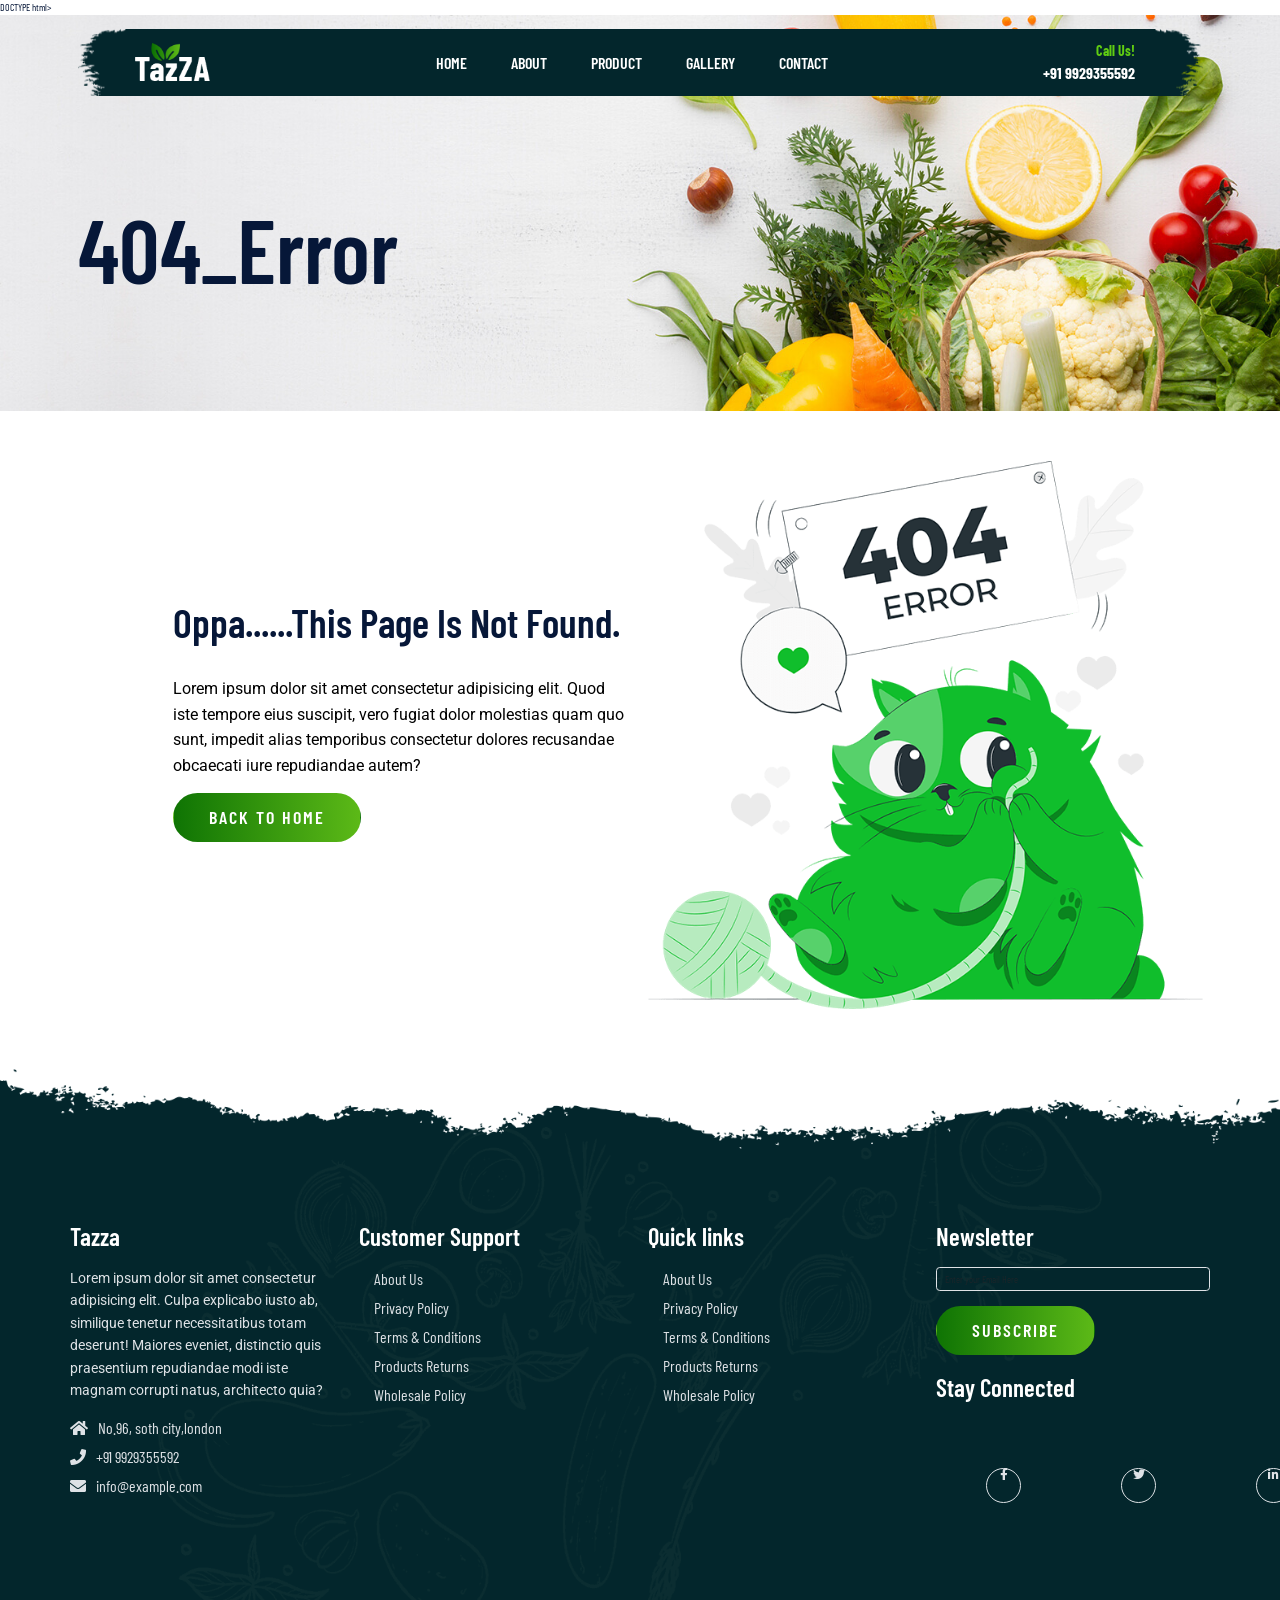
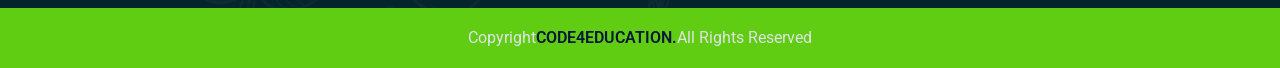
<file: organic/404_error.html>
DOCTYPE html>
<html lang="en">
<head>
    <meta charset="UTF-8">
    <meta name="viewport" content="width=device-width, initial-scale=1.0">
    <title>Multi-Pages Website Design</title>
    <link rel="shortcut icon" href="favicon.ico" type="image/x-icon"/>
    <!--lightbox pupup-->
    <link rel="stylesheet" href="css/lightbox.css">

    <!--bootstrap-->

    <link href="https://cdn.jsdelivr.net/npm/bootstrap@5.1.3/dist/css/bootstrap.min.css" rel="stylesheet">

    <!--font awesome-->
    <link rel="stylesheet" href="https://cdnjs.cloudflare.com/ajax/libs/font-awesome/5.15.4/css/all.min.css"/>

    <!--style css-->
    <link rel="stylesheet" href="css/style.css">
    <link rel="stylesheet" href="css/responsive.css">


</head>
<body class="distributors">

 <!--navbar section start-->
 <header id="full_nav">
    <div class="header">
        <div class="container">
            <nav class="navbar navbar-expand-lg">
                <div class="container-fluid">
                  <a class="navbar-brand" href="#">
                    <img src="./images/logo.png" alt="logo">
                  </a>
                  <button class="navbar-toggler" type="button" data-bs-toggle="collapse" data-bs-target="#navbarNav" aria-controls="navbarNav" aria-expanded="false" aria-label="Toggle navigation">
                  <!--  <span class="navbar-toggler-icon"></span>-->
                  <i class="fas fa-stream navbar-toggler-icon"></i>
                  </button>
                  <div class="collapse navbar-collapse" id="navbarNav">
                    <ul class="navbar-nav mx-auto">
                      <li class="nav-item">
                        <a class="nav-link " aria-current="page" href="index.html">Home</a>
                      </li>
                      <li class="nav-item">
                        <a class="nav-link " href="about.html">About</a>
                      </li>
                      <li class="nav-item">
                        <a class="nav-link" href="product.html">Product</a>
                      </li>
                      <li class="nav-item">
                        <a class="nav-link" href="gallery.html">Gallery</a>
                      </li>
                      <li class="nav-item">
                        <a class="nav-link" href="contact.html">Contact</a>
                      </li>
                    
                    </ul>
                    <div class="header_right">
                      <div class="text-lg-end">
                        <span>Call Us!</span>
                        <span class="phone_no">+91 9929355592</span>
                      </div>
                    </div>
                  </div>
                </div>
              </nav>
        </div>
    </div>


</header>

<!--banner section start-->
 <section class="banner_section">
    <div class="container">
        <div class="banner-content">
        <h1>404_Error</h1>
    </div>     
   </div>
</section>

<!--inquiry section start-->
<section class="contact_section">
    <div class="container">
        <div class="row align-items-center flex-colunm flex-lg-row-reverse">
            <div class="col-lg-6 mb-5 mb-lg-0">
              <div class="">
                <img src="./images/error_404.png">
              </div>
        </div>
        <div class="col-lg-5 pb-5 text-center text-lg-start">
            <h2 class="section-title">Oppa......This page is not found.</h2>
            <p class="text-black">Lorem ipsum dolor sit amet consectetur adipisicing elit. Quod iste tempore eius suscipit, vero fugiat dolor molestias quam quo sunt, impedit alias temporibus consectetur dolores recusandae obcaecati iure repudiandae autem?</p>
            <button class="btn main-btn">Back To Home</button>
        </div>
    </div>
</section>




 <!--footer section start-->
 <section class="footer_wrapper mt-3 mb mb-md-0">
    <div class="container px-5 px-lg-0">
      <div class="row">
        <div class="col-lg-3 col-sm-6 mb-5 mb-lg-0">
          <h5>Tazza</h5>
          <p class="mb-4 ps-0 company_details">Lorem ipsum dolor sit amet consectetur adipisicing elit. Culpa explicabo iusto ab, similique tenetur necessitatibus totam deserunt! Maiores eveniet, distinctio quis praesentium repudiandae modi iste magnam corrupti natus, architecto quia?</p>
          <div class="contact-info">
            <ul class="list-unstyled">
              <li><a href="#"><i class="fa fa-home me-3"></i>No.96, soth city,london</a></li>
              <li><a href="#"><i class="fa fa-phone me-3"></i>+91 9929355592</a></li>
              <li><a href="#"><i class="fa fa-envelope me-3"></i>info@example.com</a></li>
            </ul>
          </div>
        </div>
        <div class="col-lg-3 col-sm-6 mb-5 mb-lg-0">
          <h5>Customer Support</h5>
          <ul class="link-widget p-0">
            <li><a href="#">About Us</a></li> 
            <li><a href="#">Privacy Policy</a></li> 
            <li><a href="#">Terms & Conditions</a></li> 
            <li><a href="#">Products Returns</a></li> 
            <li><a href="#">Wholesale Policy</a></li>
          </ul>
        </div>
        <div class="col-lg-3 col-sm-6 mb-5 mb-lg-0">
          <h5>Quick links</h5>
          <ul class="link-widget p-0">
            <li><a href="#">About Us</a></li> 
            <li><a href="#">Privacy Policy</a></li> 
            <li><a href="#">Terms & Conditions</a></li> 
            <li><a href="#">Products Returns</a></li> 
            <li><a href="#">Wholesale Policy</a></li>
          </ul>
        </div>

        <div class="col-lg-3 col-sm-6 mb-5 mb-lg-0">
          <h5>Newsletter</h5>
          <div class="form-group mb-4">
            <input type="email" class="form-control bg-transparent" placeholder="Enter your Email Here">
            <button type="sumit" class=" btn main-btn">Subscribe</button>
          </div>
          <h5>Stay Connected</h5>
          <ul class="social-network d-flex align-items-center p-0">
            <li><a href="#"><i class="fab fa-facebook-f"></i></a></li>
            <li><a href="#"><i class="fab fa-twitter"></i></a></li>
            <li><a href="#"><i class="fab fa-linkedin-in"></i></a></li>
            <li><a href="#"><i class="fab fa-youtube"></i></a></li>
          </ul>
        </div>
      </div>
    </div>
    <div class="container-fluid copyright-section">
      <p>Copyright<a href="#">CODE4EDUCATION.</a>All Rights Reserved</p>
    </div>

   </section>

    <!--bootstrap-->
    <script src="https://cdn.jsdelivr.net/npm/@popperjs/core@2.10.2/dist/umd/popper.min.js"></script>
    <script src="https://cdn.jsdelivr.net/npm/bootstrap@5.1.3/dist/js/bootstrap.min.js"></script>
    
    <!--custom js-->
    <script src="js/main.js"></script>
</body>
</html>
</file>
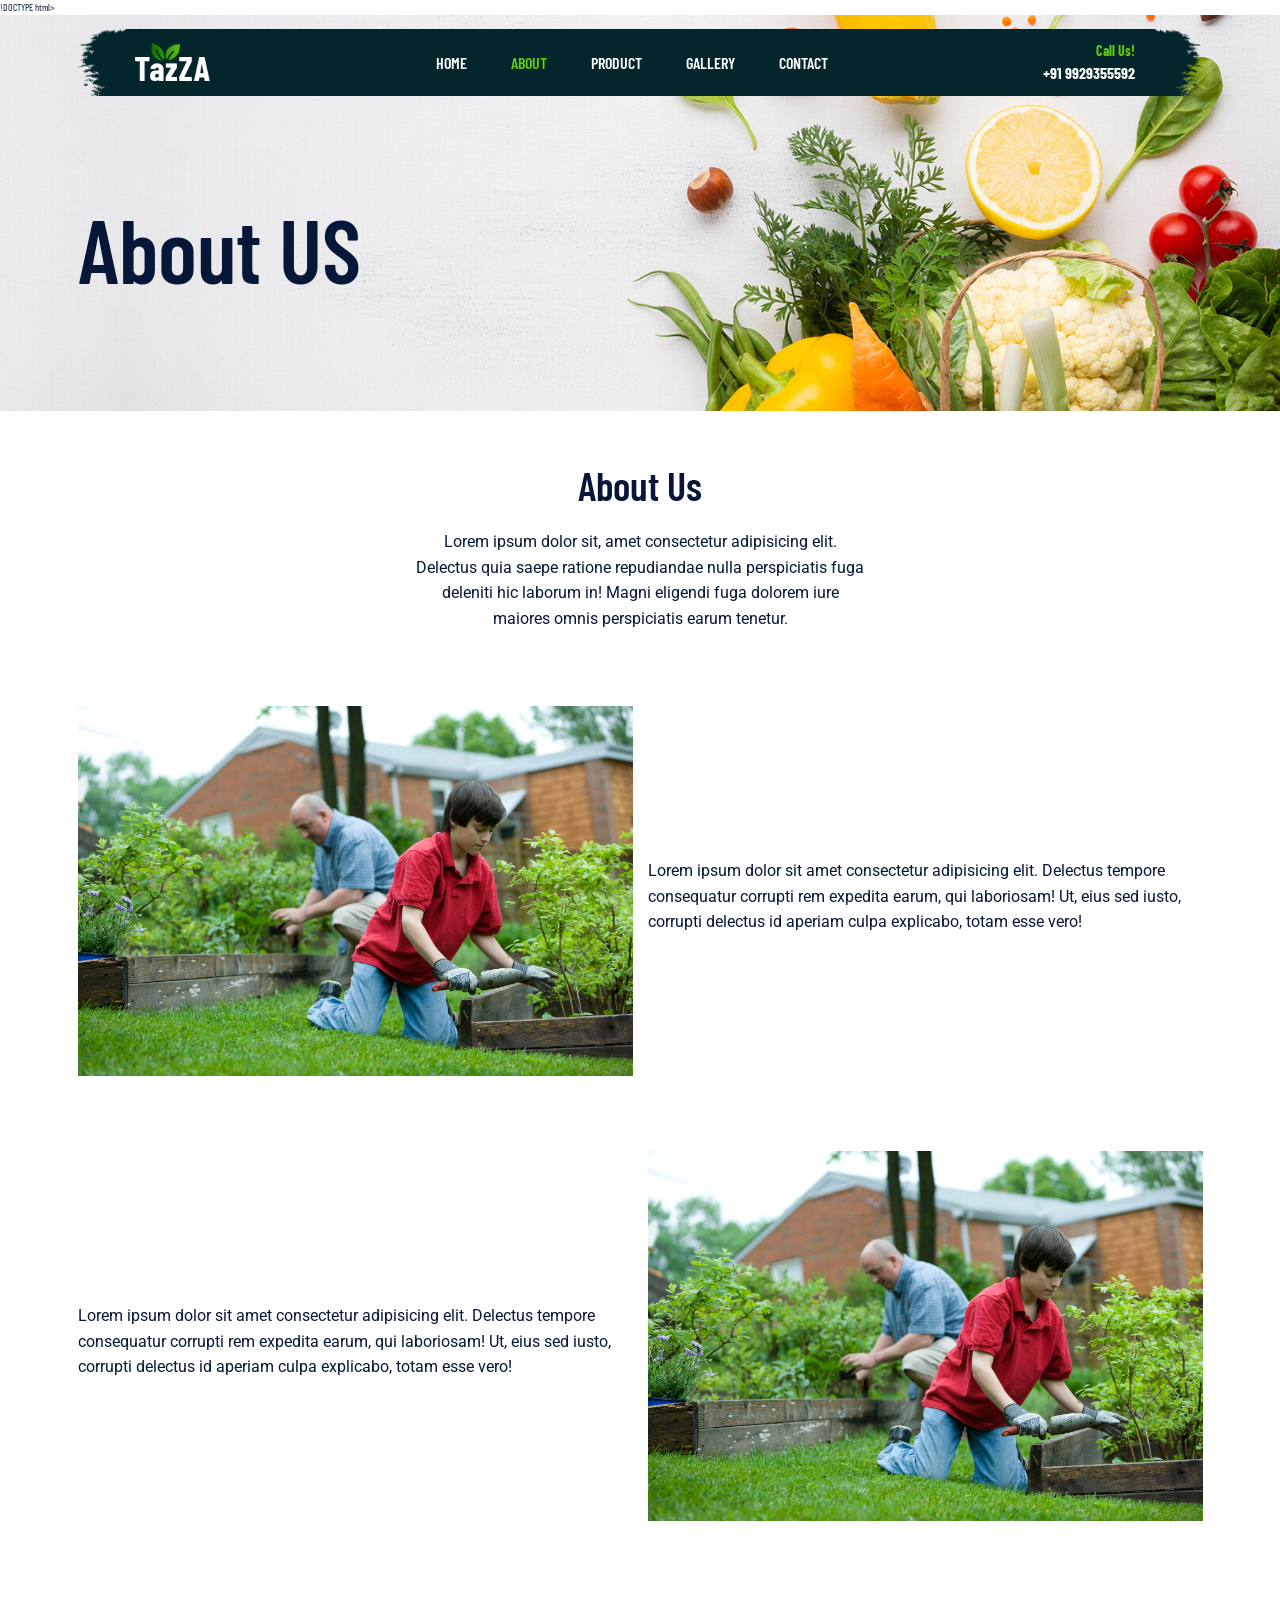
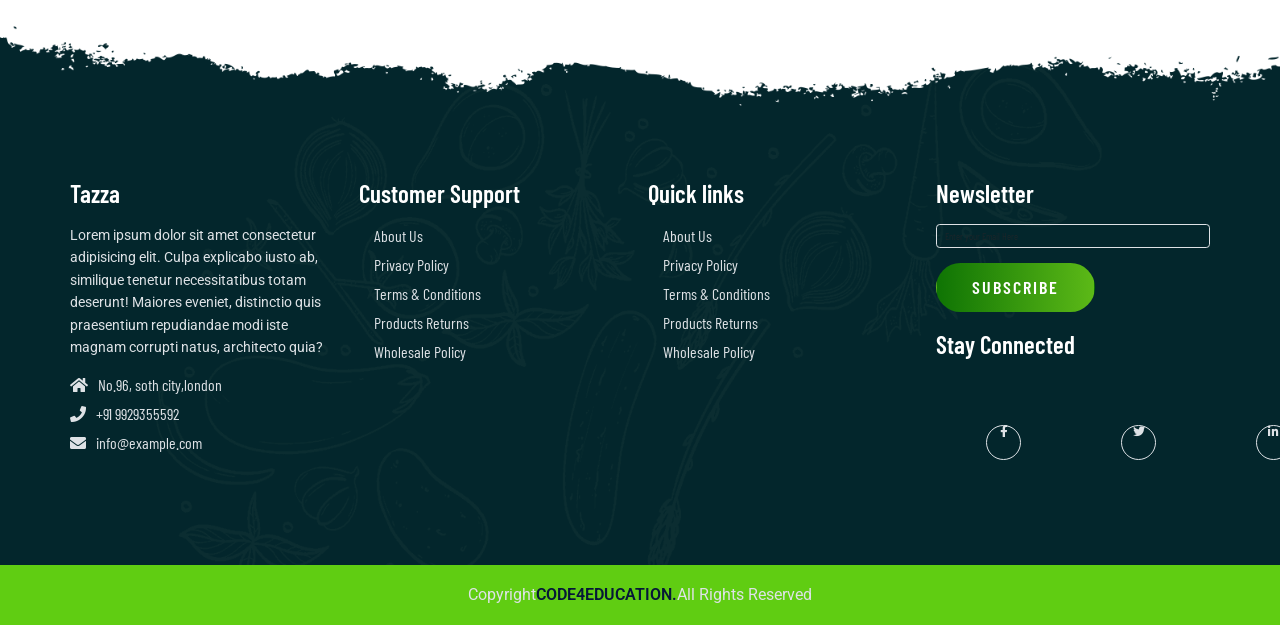
<file: organic/about.html>
!DOCTYPE html>
<html lang="en">
<head>
    <meta charset="UTF-8">
    <meta name="viewport" content="width=device-width, initial-scale=1.0">
    <title>Multi-Pages Website Design</title>
    <link rel="shortcut icon" href="favicon.ico" type="image/x-icon"/>
    <!--lightbox pupup-->
    <link rel="stylesheet" href="css/lightbox.css">

    <!--bootstrap-->

    <link href="https://cdn.jsdelivr.net/npm/bootstrap@5.1.3/dist/css/bootstrap.min.css" rel="stylesheet">

    <!--font awesome-->
    <link rel="stylesheet" href="https://cdnjs.cloudflare.com/ajax/libs/font-awesome/5.15.4/css/all.min.css"/>

    <!--style css-->
    <link rel="stylesheet" href="css/style.css">
    <link rel="stylesheet" href="css/responsive.css">


</head>
<body class="about">

 <!--navbar section start-->
 <header id="full_nav">
    <div class="header">
        <div class="container">
            <nav class="navbar navbar-expand-lg">
                <div class="container-fluid">
                  <a class="navbar-brand" href="#">
                    <img src="./images/logo.png" alt="logo">
                  </a>
                  <button class="navbar-toggler" type="button" data-bs-toggle="collapse" data-bs-target="#navbarNav" aria-controls="navbarNav" aria-expanded="false" aria-label="Toggle navigation">
                  <!--  <span class="navbar-toggler-icon"></span>-->
                  <i class="fas fa-stream navbar-toggler-icon"></i>
                  </button>
                  <div class="collapse navbar-collapse" id="navbarNav">
                    <ul class="navbar-nav mx-auto">
                      <li class="nav-item">
                        <a class="nav-link " aria-current="page" href="index.html">Home</a>
                      </li>
                      <li class="nav-item">
                        <a class="nav-link active" href="about.html">About</a>
                      </li>
                      <li class="nav-item">
                        <a class="nav-link" href="product.html">Product</a>
                      </li>
                      <li class="nav-item">
                        <a class="nav-link" href="gallery.html">Gallery</a>
                      </li>
                      <li class="nav-item">
                        <a class="nav-link" href="contact.html">Contact</a>
                      </li>
                    </ul>
                    <div class="header_right">
                      <div class="text-lg-end">
                        <span>Call Us!</span>
                        <span class="phone_no">+91 9929355592</span>
                      </div>
                    </div>
                  </div>
                </div>
              </nav>
        </div>
    </div>


</header>

<!--banner section start-->
 <section class="banner_section">
    <div class="container">
        <div class="banner-content">
        <h1>About US</h1>
    </div>     
   </div>
</section>

<!--about section start-->
<section class="about-section">
    <div class="container">
        <div class="row justify-content-center">
            <div class="col-12 text-center pb-5">
                <h2 class="section-title">About Us</h2>
                <p class="section-subtitle">Lorem ipsum dolor sit, amet consectetur adipisicing elit. Delectus quia saepe ratione repudiandae nulla perspiciatis fuga deleniti hic laborum in! Magni eligendi fuga dolorem iure maiores omnis perspiciatis earum tenetur.</p>
           </div>
        </div>
        <div class="row align-items-center py-5">
            <div class="col-lg-6 col-12 mb-4">
                <img src="./images/about/about-img.jpg" alt="about" class="img-fluid">
            </div>
            <div class="col-lg-6 col-12 mb-4">
                <div class="about-content">
                    <div class="about-details">
                        <p>Lorem ipsum dolor sit amet consectetur adipisicing elit. Delectus tempore consequatur corrupti rem expedita earum, qui laboriosam! Ut, eius sed iusto, corrupti delectus id aperiam culpa explicabo, totam esse vero!</p>
                    </div>
                </div>
            </div>
        </div>
        <div class="row align-items-center py-5">
            <div class="col-lg-6 col-12 mb-4 order-2 order-lg-1">
                <div class="about-content">
                    <div class="about-details">
                        <p>Lorem ipsum dolor sit amet consectetur adipisicing elit. Delectus tempore consequatur corrupti rem expedita earum, qui laboriosam! Ut, eius sed iusto, corrupti delectus id aperiam culpa explicabo, totam esse vero!</p>
                    </div>
                </div>
            </div>
            <div class="col-lg-6 col-12 mb-4  order-1 order-lg-2">
                <img src="./images/about/about-img.jpg" alt="about" class="img-fluid">
            </div>
        </div>
    </div>
</section>




 <!--footer section start-->
 <section class="footer_wrapper mt-3 mb mb-md-0">
    <div class="container px-5 px-lg-0">
      <div class="row">
        <div class="col-lg-3 col-sm-6 mb-5 mb-lg-0">
          <h5>Tazza</h5>
          <p class="mb-4 ps-0 company_details">Lorem ipsum dolor sit amet consectetur adipisicing elit. Culpa explicabo iusto ab, similique tenetur necessitatibus totam deserunt! Maiores eveniet, distinctio quis praesentium repudiandae modi iste magnam corrupti natus, architecto quia?</p>
          <div class="contact-info">
            <ul class="list-unstyled">
              <li><a href="#"><i class="fa fa-home me-3"></i>No.96, soth city,london</a></li>
              <li><a href="#"><i class="fa fa-phone me-3"></i>+91 9929355592</a></li>
              <li><a href="#"><i class="fa fa-envelope me-3"></i>info@example.com</a></li>
            </ul>
          </div>
        </div>
        <div class="col-lg-3 col-sm-6 mb-5 mb-lg-0">
          <h5>Customer Support</h5>
          <ul class="link-widget p-0">
            <li><a href="#">About Us</a></li> 
            <li><a href="#">Privacy Policy</a></li> 
            <li><a href="#">Terms & Conditions</a></li> 
            <li><a href="#">Products Returns</a></li> 
            <li><a href="#">Wholesale Policy</a></li>
          </ul>
        </div>
        <div class="col-lg-3 col-sm-6 mb-5 mb-lg-0">
          <h5>Quick links</h5>
          <ul class="link-widget p-0">
            <li><a href="#">About Us</a></li> 
            <li><a href="#">Privacy Policy</a></li> 
            <li><a href="#">Terms & Conditions</a></li> 
            <li><a href="#">Products Returns</a></li> 
            <li><a href="#">Wholesale Policy</a></li>
          </ul>
        </div>

        <div class="col-lg-3 col-sm-6 mb-5 mb-lg-0">
          <h5>Newsletter</h5>
          <div class="form-group mb-4">
            <input type="email" class="form-control bg-transparent" placeholder="Enter your Email Here">
            <button type="sumit" class=" btn main-btn">Subscribe</button>
          </div>
          <h5>Stay Connected</h5>
          <ul class="social-network d-flex align-items-center p-0">
            <li><a href="#"><i class="fab fa-facebook-f"></i></a></li>
            <li><a href="#"><i class="fab fa-twitter"></i></a></li>
            <li><a href="#"><i class="fab fa-linkedin-in"></i></a></li>
            <li><a href="#"><i class="fab fa-youtube"></i></a></li>
          </ul>
        </div>
      </div>
    </div>
    <div class="container-fluid copyright-section">
      <p>Copyright<a href="#">CODE4EDUCATION.</a>All Rights Reserved</p>
    </div>

   </section>

    <!--bootstrap-->
    <script src="https://cdn.jsdelivr.net/npm/@popperjs/core@2.10.2/dist/umd/popper.min.js"></script>
    <script src="https://cdn.jsdelivr.net/npm/bootstrap@5.1.3/dist/js/bootstrap.min.js"></script>
    
    <!--custom js-->
    <script src="js/main.js"></script>
</body>
</html>
</file>
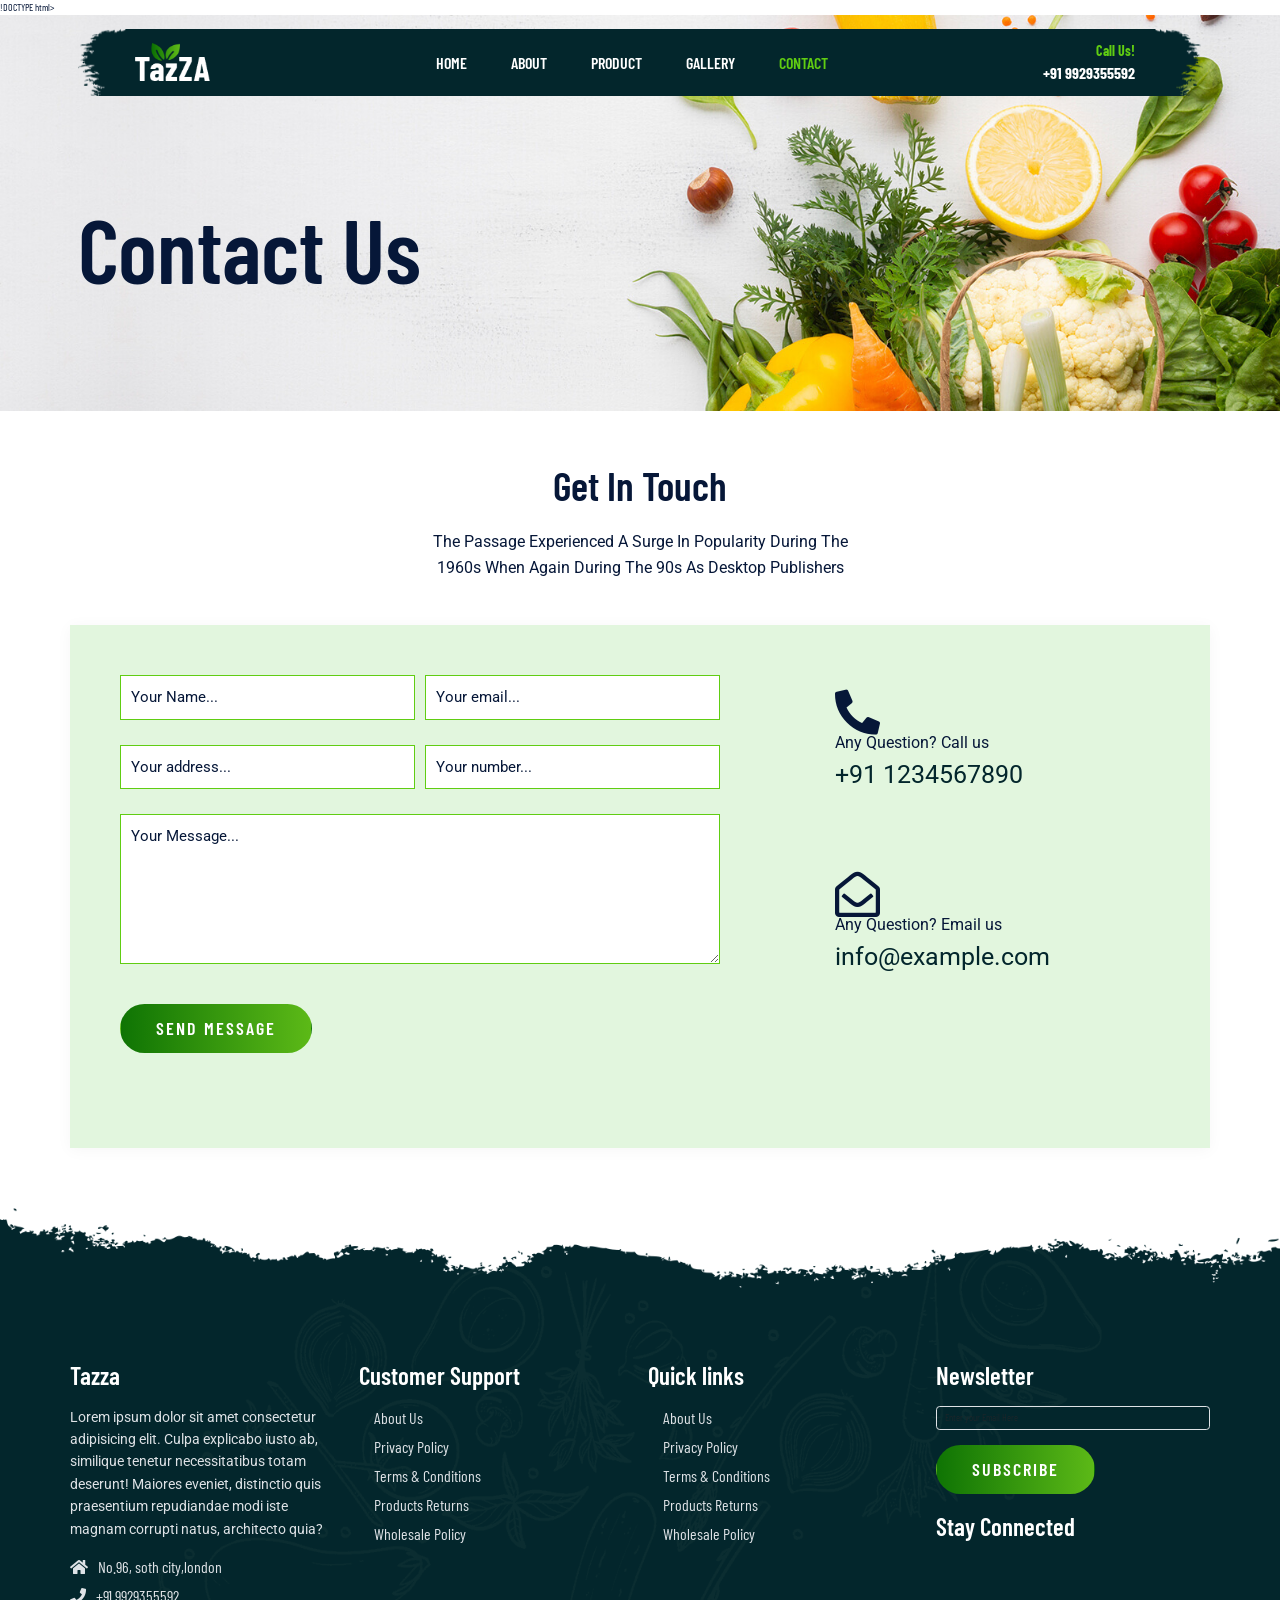
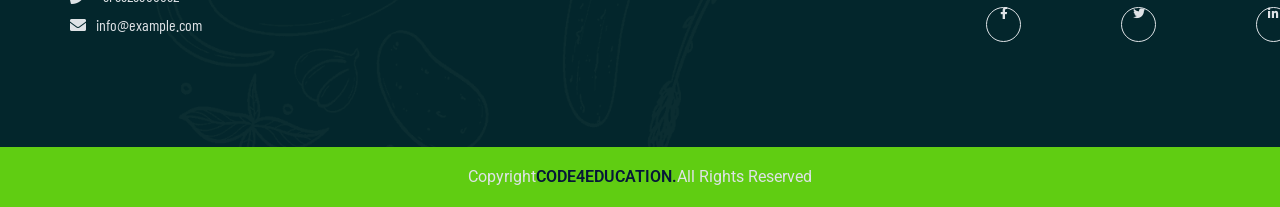
<file: organic/contact.html>
!DOCTYPE html>
<html lang="en">
<head>
    <meta charset="UTF-8">
    <meta name="viewport" content="width=device-width, initial-scale=1.0">
    <title>Multi-Pages Website Design</title>
    <link rel="shortcut icon" href="favicon.ico" type="image/x-icon"/>
    <!--lightbox pupup-->
    <link rel="stylesheet" href="css/lightbox.css">

    <!--bootstrap-->

    <link href="https://cdn.jsdelivr.net/npm/bootstrap@5.1.3/dist/css/bootstrap.min.css" rel="stylesheet">

    <!--font awesome-->
    <link rel="stylesheet" href="https://cdnjs.cloudflare.com/ajax/libs/font-awesome/5.15.4/css/all.min.css"/>

    <!--style css-->
    <link rel="stylesheet" href="css/style.css">
    <link rel="stylesheet" href="css/responsive.css">


</head>
<body class="contact">

<!--navbar section start-->
<header id="full_nav">
    <div class="header">
        <div class="container">
            <nav class="navbar navbar-expand-lg">
                <div class="container-fluid">
                  <a class="navbar-brand" href="#">
                    <img src="./images/logo.png" alt="logo">
                  </a>
                  <button class="navbar-toggler" type="button" data-bs-toggle="collapse" data-bs-target="#navbarNav" aria-controls="navbarNav" aria-expanded="false" aria-label="Toggle navigation">
                  <!--  <span class="navbar-toggler-icon"></span>-->
                  <i class="fas fa-stream navbar-toggler-icon"></i>
                  </button>
                  <div class="collapse navbar-collapse" id="navbarNav">
                    <ul class="navbar-nav mx-auto">
                      <li class="nav-item">
                        <a class="nav-link " aria-current="page" href="index.html">Home</a>
                      </li>
                      <li class="nav-item">
                        <a class="nav-link" href="about.html">About</a>
                      </li>
                      <li class="nav-item">
                        <a class="nav-link" href="product.html">Product</a>
                      </li>
                      <li class="nav-item">
                        <a class="nav-link" href="gallery.html">Gallery</a>
                      </li>
                      <li class="nav-item">
                        <a class="nav-link  active" href="contact.html">Contact</a>
                      </li>
                    </ul>
                    <div class="header_right">
                      <div class="text-lg-end">
                        <span>Call Us!</span>
                        <span class="phone_no">+91 9929355592</span>
                      </div>
                    </div>
                  </div>
                </div>
              </nav>
        </div>
    </div>


</header>


<!--banner section start-->
<section class="banner_section">
    <div class="container">
        <div class="banner-content">
        <h1>Contact Us</h1>
    </div>     
   </div>
</section>

<!--contact section-->
<section class="contact_section">
    <div class="container">
      <div class=" row justify-content-center">
        <div class="col-12 text-center pb-5">
          <h2 class="section-title">Get In Touch</h2>
          <p class="section-subtitle">The Passage Experienced A Surge In Popularity During The 1960s When Again During The 90s As Desktop Publishers</p>
        </div>
        <div class="col-12 contact-form">
            <div class="row">
                <div class="col-lg-7 mb-5">
                    <div class="row g-3">
                        <div class="col-md-6 mb-4">
                            <input type="text" class="form-control" placeholder="Your Name..." required>
                        </div>
                        <div class="col-md-6 mb-4">
                            <input type="email" class="form-control" placeholder="Your email..." required>
                        </div>
                        <div class="col-md-6 mb-4">
                            <input type="text" class="form-control" placeholder="Your address..." required>
                        </div>
                        <div class="col-md-6 mb-4">
                            <input type="number" class="form-control" placeholder="Your number..." required>
                        </div>
                        <div class="col-12 mb-4">
                            <textarea class="form-control">Your Message...</textarea>
                        </div>
                        <div class="col-12 mb-4">
                            <button type="sumbit" class="btn main-btn">Send Message</button>
                        </div>
                    </div>
                </div>
               <div class="col-lg-5 mb-5">
                <div class="content-box ms-sm-5">
                    <ul class="info-box clearfix">
                        <li>
                            <i class="fas fa-phone-alt"></i>
                            <P>Any Question? Call us</P>
                            <div>
                                <a href="#">+91 1234567890</a>
                            </div>
                        </li>
                        <li>
                            <i class="far fa-envelope-open"></i>
                            <p>Any Question? Email us</p>
                            <div>
                                <a href="#">info@example.com</a>
                            </div>
                        </li>
                    </ul>
                </div>
               </div>
            </div>
        </div>
      </div>
    </div>
</section>






<!--footer section start-->
<section class="footer_wrapper mt-3 mb mb-md-0">
    <div class="container px-5 px-lg-0">
      <div class="row">
        <div class="col-lg-3 col-sm-6 mb-5 mb-lg-0">
          <h5>Tazza</h5>
          <p class="mb-4 ps-0 company_details">Lorem ipsum dolor sit amet consectetur adipisicing elit. Culpa explicabo iusto ab, similique tenetur necessitatibus totam deserunt! Maiores eveniet, distinctio quis praesentium repudiandae modi iste magnam corrupti natus, architecto quia?</p>
          <div class="contact-info">
            <ul class="list-unstyled">
              <li><a href="#"><i class="fa fa-home me-3"></i>No.96, soth city,london</a></li>
              <li><a href="#"><i class="fa fa-phone me-3"></i>+91 9929355592</a></li>
              <li><a href="#"><i class="fa fa-envelope me-3"></i>info@example.com</a></li>
            </ul>
          </div>
        </div>
        <div class="col-lg-3 col-sm-6 mb-5 mb-lg-0">
          <h5>Customer Support</h5>
          <ul class="link-widget p-0">
            <li><a href="#">About Us</a></li> 
            <li><a href="#">Privacy Policy</a></li> 
            <li><a href="#">Terms & Conditions</a></li> 
            <li><a href="#">Products Returns</a></li> 
            <li><a href="#">Wholesale Policy</a></li>
          </ul>
        </div>
        <div class="col-lg-3 col-sm-6 mb-5 mb-lg-0">
          <h5>Quick links</h5>
          <ul class="link-widget p-0">
            <li><a href="#">About Us</a></li> 
            <li><a href="#">Privacy Policy</a></li> 
            <li><a href="#">Terms & Conditions</a></li> 
            <li><a href="#">Products Returns</a></li> 
            <li><a href="#">Wholesale Policy</a></li>
          </ul>
        </div>

        <div class="col-lg-3 col-sm-6 mb-5 mb-lg-0">
          <h5>Newsletter</h5>
          <div class="form-group mb-4">
            <input type="email" class="form-control bg-transparent" placeholder="Enter your Email Here">
            <button type="sumit" class=" btn main-btn">Subscribe</button>
          </div>
          <h5>Stay Connected</h5>
          <ul class="social-network d-flex align-items-center p-0">
            <li><a href="#"><i class="fab fa-facebook-f"></i></a></li>
            <li><a href="#"><i class="fab fa-twitter"></i></a></li>
            <li><a href="#"><i class="fab fa-linkedin-in"></i></a></li>
            <li><a href="#"><i class="fab fa-youtube"></i></a></li>
          </ul>
        </div>
      </div>
    </div>
    <div class="container-fluid copyright-section">
      <p>Copyright<a href="#">CODE4EDUCATION.</a>All Rights Reserved</p>
    </div>

   </section>

    <!--bootstrap-->
    <script src="https://cdn.jsdelivr.net/npm/@popperjs/core@2.10.2/dist/umd/popper.min.js"></script>
    <script src="https://cdn.jsdelivr.net/npm/bootstrap@5.1.3/dist/js/bootstrap.min.js"></script>
    
    <!--custom js-->
    <script src="js/main.js"></script>
</body>
</html>
</file>
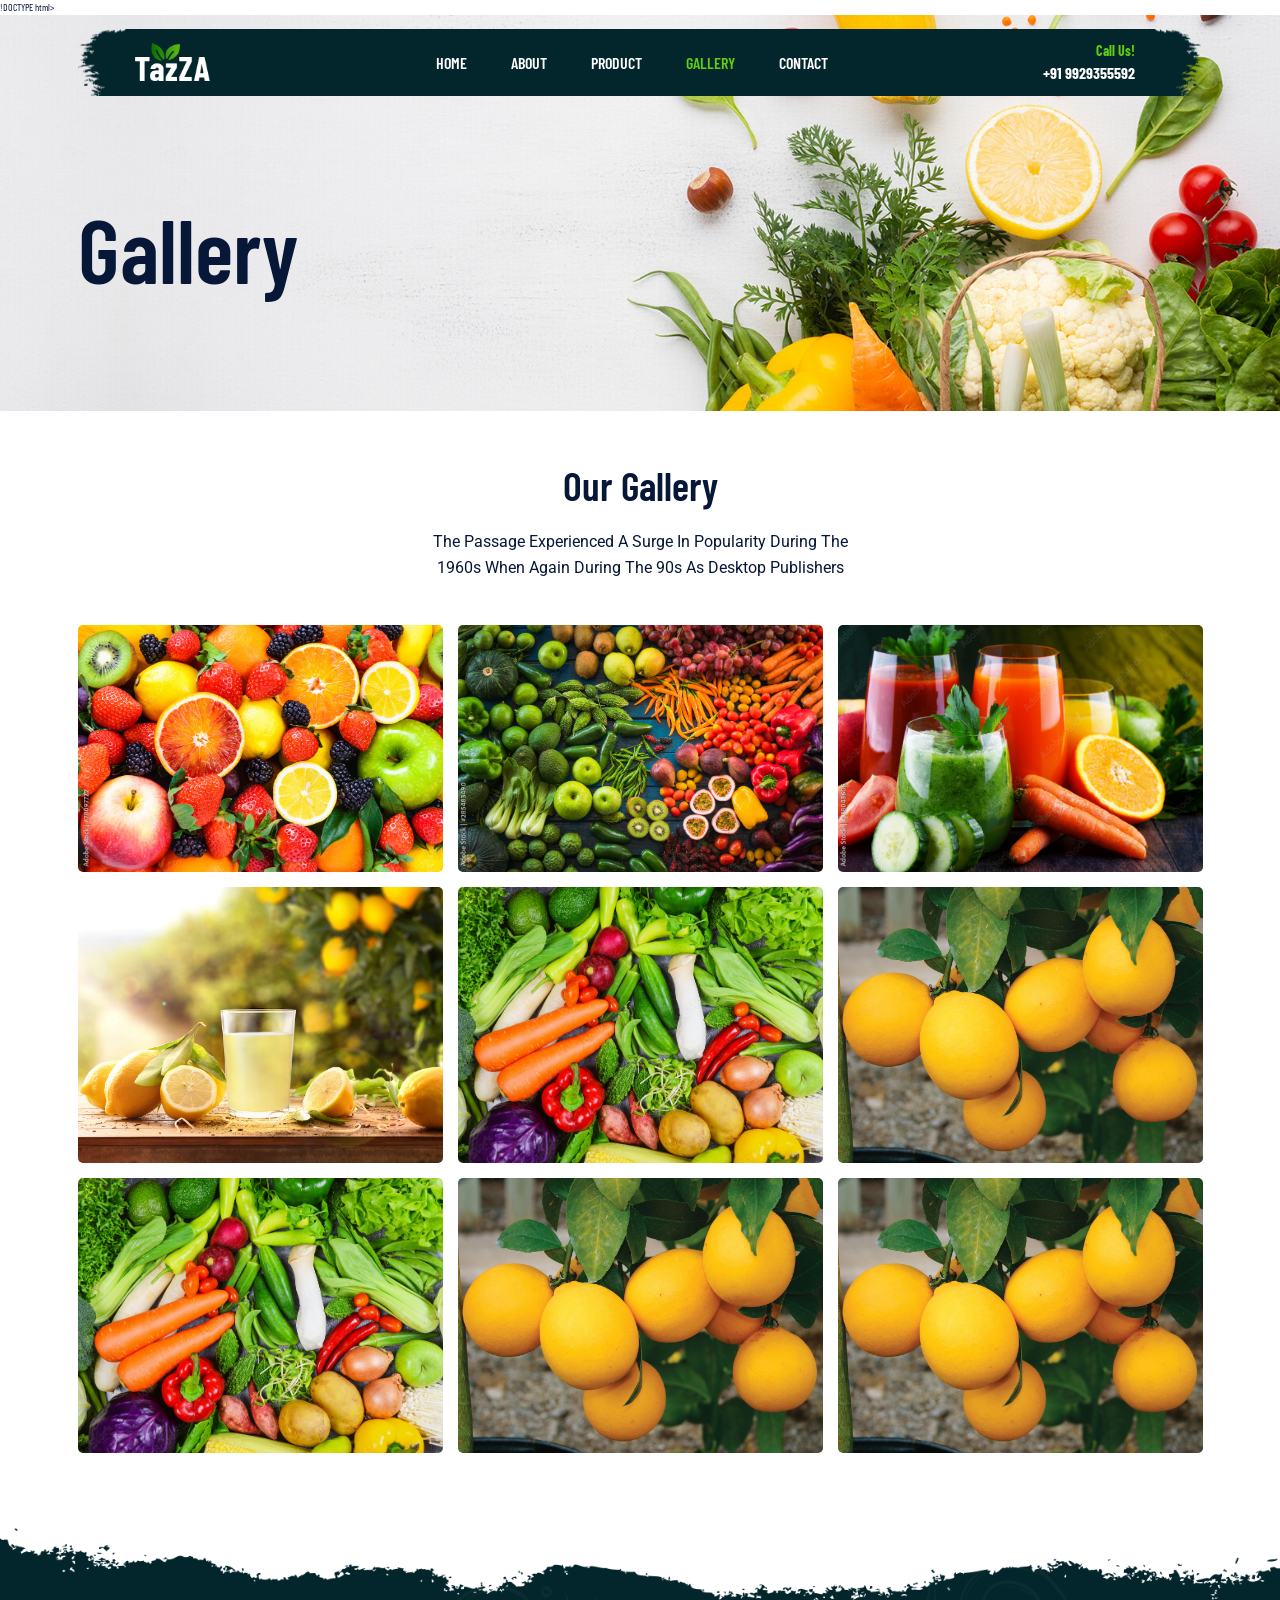
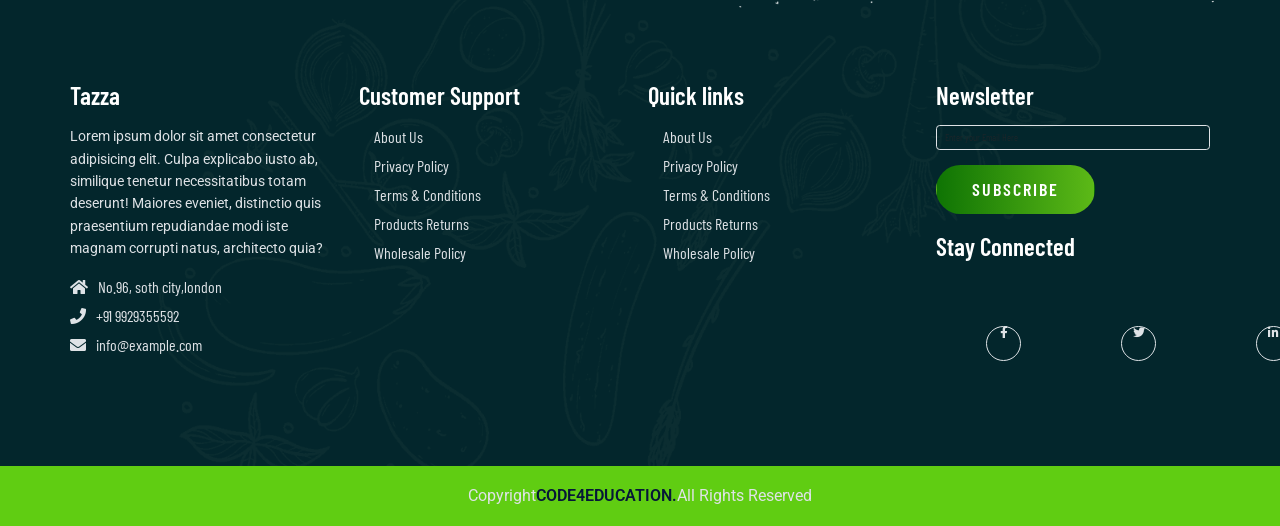
<file: organic/gallery.html>
!DOCTYPE html>
<html lang="en">
<head>
    <meta charset="UTF-8">
    <meta name="viewport" content="width=device-width, initial-scale=1.0">
    <title>Multi-Pages Website Design</title>
    <link rel="shortcut icon" href="favicon.ico" type="image/x-icon"/>
    <!--lightbox pupup-->
    <link rel="stylesheet" href="css/lightbox.css">

    <!--bootstrap-->

    <link href="https://cdn.jsdelivr.net/npm/bootstrap@5.1.3/dist/css/bootstrap.min.css" rel="stylesheet">

    <!--font awesome-->
    <link rel="stylesheet" href="https://cdnjs.cloudflare.com/ajax/libs/font-awesome/5.15.4/css/all.min.css"/>

    <!--style css-->
    <link rel="stylesheet" href="css/style.css">
    <link rel="stylesheet" href="css/responsive.css">


</head>
<body class="gallery">

<!--navbar section start-->
<header id="full_nav">
    <div class="header">
        <div class="container">
            <nav class="navbar navbar-expand-lg">
                <div class="container-fluid">
                  <a class="navbar-brand" href="#">
                    <img src="./images/logo.png" alt="logo">
                  </a>
                  <button class="navbar-toggler" type="button" data-bs-toggle="collapse" data-bs-target="#navbarNav" aria-controls="navbarNav" aria-expanded="false" aria-label="Toggle navigation">
                  <!--  <span class="navbar-toggler-icon"></span>-->
                  <i class="fas fa-stream navbar-toggler-icon"></i>
                  </button>
                  <div class="collapse navbar-collapse" id="navbarNav">
                    <ul class="navbar-nav mx-auto">
                      <li class="nav-item">
                        <a class="nav-link " aria-current="page" href="index.html">Home</a>
                      </li>
                      <li class="nav-item">
                        <a class="nav-link" href="about.html">About</a>
                      </li>
                      <li class="nav-item">
                        <a class="nav-link " href="product.html">Product</a>
                      </li>
                      <li class="nav-item">
                        <a class="nav-link active" href="gallery.html">Gallery</a>
                      </li>
                      <li class="nav-item">
                        <a class="nav-link" href="contact.html">Contact</a>
                      </li>
                    </ul>
                    <div class="header_right">
                      <div class="text-lg-end">
                        <span>Call Us!</span>
                        <span class="phone_no">+91 9929355592</span>
                      </div>
                    </div>
                  </div>
                </div>
              </nav>
        </div>
    </div>


</header>


<!--banner section start-->
<section class="banner_section">
    <div class="container">
        <div class="banner-content">
        <h1>Gallery</h1>
    </div>     
   </div>
</section>

<!--gallery section-->
<section class="gallery_section">
    <div class="container">
      <div class="row">
        <div class="col-12 text-center pb-5">
          <h2 class="section-title">Our Gallery</h2>
          <p class="section-subtitle">The Passage Experienced A Surge In Popularity During The 1960s When Again During The 90s As Desktop Publishers</p>
        </div>
        <div class="col-sm-6 col-lg-4 mb-4">
          <a href="images/gallery/g-1.jpg" data-lightbox="image" date-title="lemon">
            <img src="images/gallery/g-1.jpg" class="img-fluid rounded-3">
          </a>
        </div>
        <div class="col-sm-6 col-lg-4 mb-4">
          <a href="images/gallery/g-2.jpg" data-lightbox="image" date-title="lemon">
            <img src="images/gallery/g-2.jpg" class="img-fluid rounded-3">
          </a>
        </div>
        <div class="col-sm-6 col-lg-4 mb-4">
          <a href="images/gallery/g-3.jpg" data-lightbox="image" date-title="lemon">
            <img src="images/gallery/g-3.jpg" class="img-fluid rounded-3">
          </a>
        </div>
        <div class="col-sm-6 col-lg-4 mb-4">
          <a href="images/gallery/g-4.jpg" data-lightbox="image" date-title="lemon">
            <img src="images/gallery/g-4.jpg" class="img-fluid rounded-3">
          </a>
        </div>
        <div class="col-sm-6 col-lg-4 mb-4">
          <a href="images/gallery/g-5.jpg" data-lightbox="image" date-title="lemon">
            <img src="images/gallery/g-5.jpg" class="img-fluid rounded-3">
          </a>
        </div>
        <div class="col-sm-6 col-lg-4 mb-4">
          <a href="images/gallery/g-6.jpg" data-lightbox="image" date-title="lemon">
            <img src="images/gallery/g-6.jpg" class="img-fluid rounded-3">
          </a>
        </div>
        <div class="col-sm-6 col-lg-4 mb-4">
            <a href="images/gallery/g-5.jpg" data-lightbox="image" date-title="lemon">
              <img src="images/gallery/g-5.jpg" class="img-fluid rounded-3">
            </a>
          </div>
          <div class="col-sm-6 col-lg-4 mb-4">
            <a href="images/gallery/g-6.jpg" data-lightbox="image" date-title="lemon">
              <img src="images/gallery/g-6.jpg" class="img-fluid rounded-3">
            </a>
          </div>
          <div class="col-sm-6 col-lg-4 mb-4">
            <a href="images/gallery/g-6.jpg" data-lightbox="image" date-title="lemon">
              <img src="images/gallery/g-6.jpg" class="img-fluid rounded-3">
            </a>
          </div>
      </div>
    </div>
   </section>



<!--footer section start-->
<section class="footer_wrapper mt-3 mb mb-md-0">
    <div class="container px-5 px-lg-0">
      <div class="row">
        <div class="col-lg-3 col-sm-6 mb-5 mb-lg-0">
          <h5>Tazza</h5>
          <p class="mb-4 ps-0 company_details">Lorem ipsum dolor sit amet consectetur adipisicing elit. Culpa explicabo iusto ab, similique tenetur necessitatibus totam deserunt! Maiores eveniet, distinctio quis praesentium repudiandae modi iste magnam corrupti natus, architecto quia?</p>
          <div class="contact-info">
            <ul class="list-unstyled">
              <li><a href="#"><i class="fa fa-home me-3"></i>No.96, soth city,london</a></li>
              <li><a href="#"><i class="fa fa-phone me-3"></i>+91 9929355592</a></li>
              <li><a href="#"><i class="fa fa-envelope me-3"></i>info@example.com</a></li>
            </ul>
          </div>
        </div>
        <div class="col-lg-3 col-sm-6 mb-5 mb-lg-0">
          <h5>Customer Support</h5>
          <ul class="link-widget p-0">
            <li><a href="#">About Us</a></li> 
            <li><a href="#">Privacy Policy</a></li> 
            <li><a href="#">Terms & Conditions</a></li> 
            <li><a href="#">Products Returns</a></li> 
            <li><a href="#">Wholesale Policy</a></li>
          </ul>
        </div>
        <div class="col-lg-3 col-sm-6 mb-5 mb-lg-0">
          <h5>Quick links</h5>
          <ul class="link-widget p-0">
            <li><a href="#">About Us</a></li> 
            <li><a href="#">Privacy Policy</a></li> 
            <li><a href="#">Terms & Conditions</a></li> 
            <li><a href="#">Products Returns</a></li> 
            <li><a href="#">Wholesale Policy</a></li>
          </ul>
        </div>

        <div class="col-lg-3 col-sm-6 mb-5 mb-lg-0">
          <h5>Newsletter</h5>
          <div class="form-group mb-4">
            <input type="email" class="form-control bg-transparent" placeholder="Enter your Email Here">
            <button type="sumit" class=" btn main-btn">Subscribe</button>
          </div>
          <h5>Stay Connected</h5>
          <ul class="social-network d-flex align-items-center p-0">
            <li><a href="#"><i class="fab fa-facebook-f"></i></a></li>
            <li><a href="#"><i class="fab fa-twitter"></i></a></li>
            <li><a href="#"><i class="fab fa-linkedin-in"></i></a></li>
            <li><a href="#"><i class="fab fa-youtube"></i></a></li>
          </ul>
        </div>
      </div>
    </div>
    <div class="container-fluid copyright-section">
      <p>Copyright<a href="#">CODE4EDUCATION.</a>All Rights Reserved</p>
    </div>

   </section>


    <!--bootstrap-->
    <script src="https://cdn.jsdelivr.net/npm/@popperjs/core@2.10.2/dist/umd/popper.min.js"></script>
    <script src="https://cdn.jsdelivr.net/npm/bootstrap@5.1.3/dist/js/bootstrap.min.js"></script>
    
    <!--custom js-->
    <script src="js/main.js"></script>
</body>
</html>
</file>
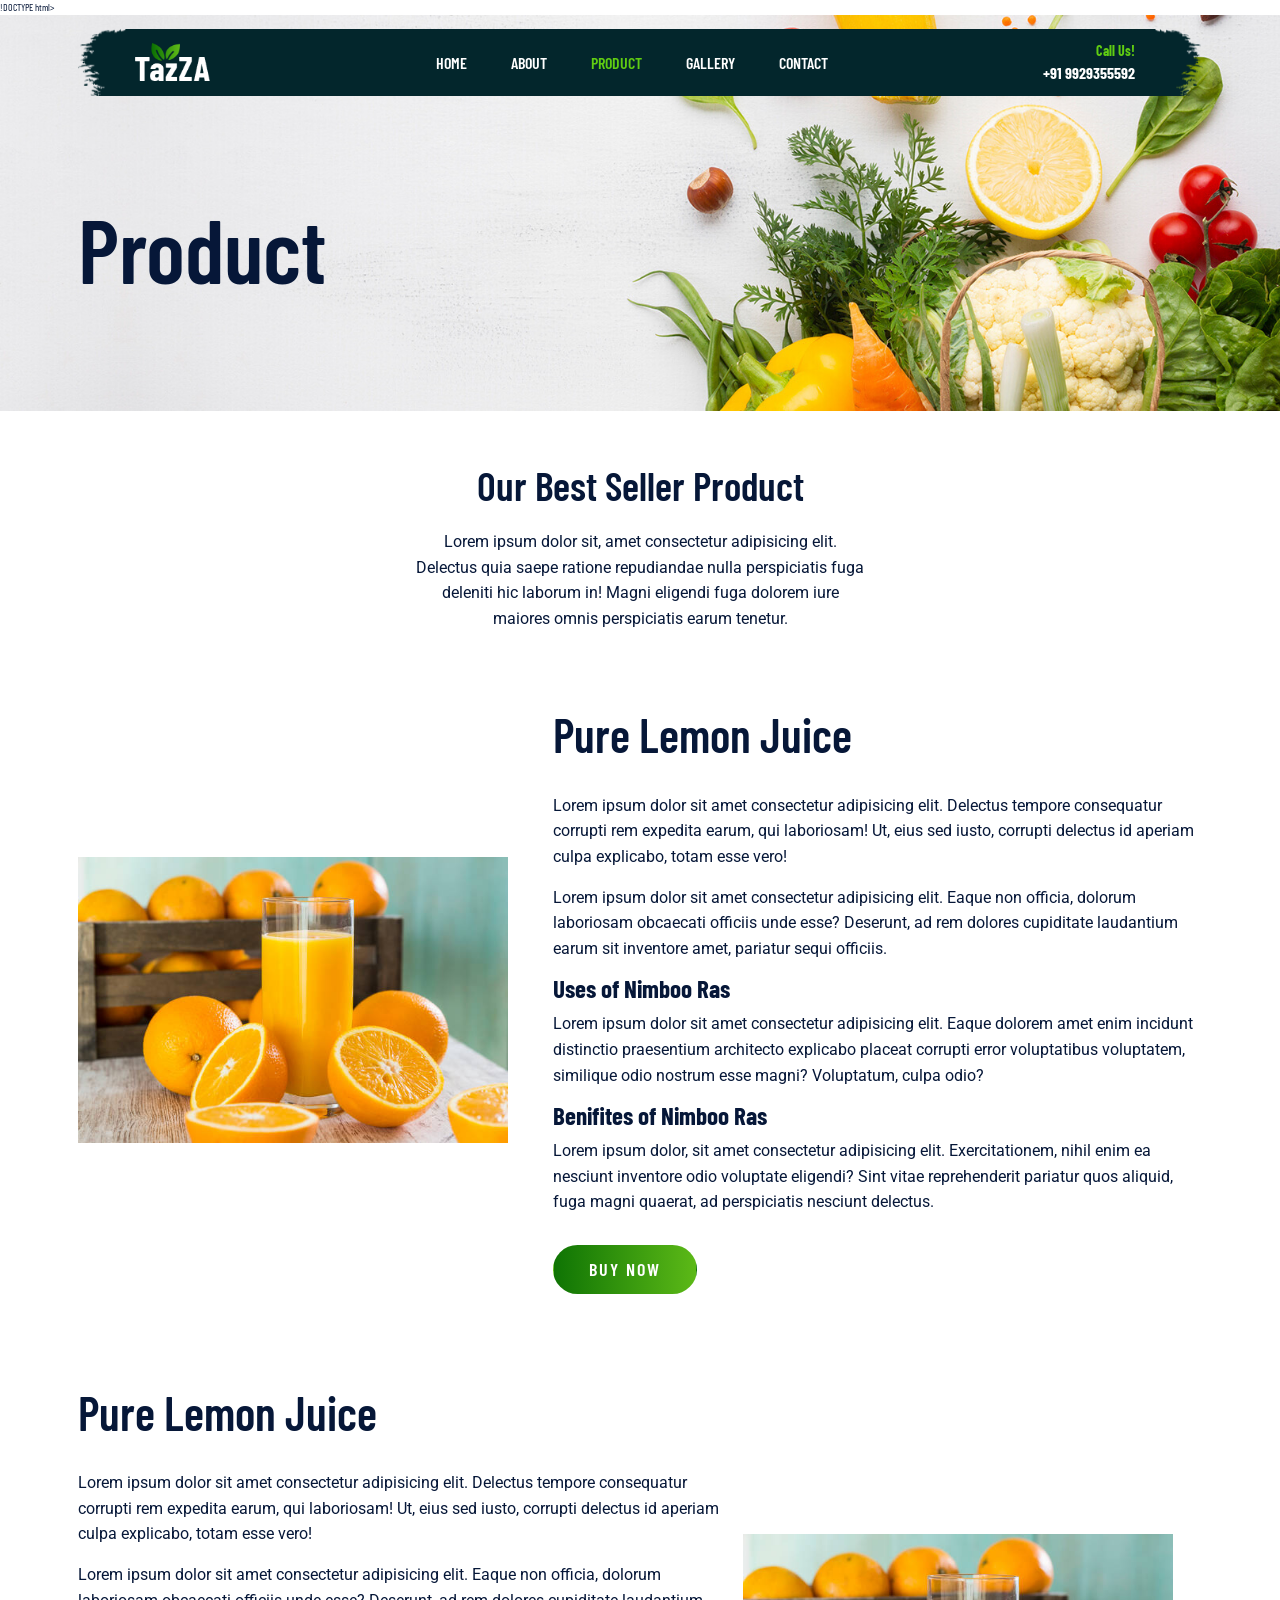
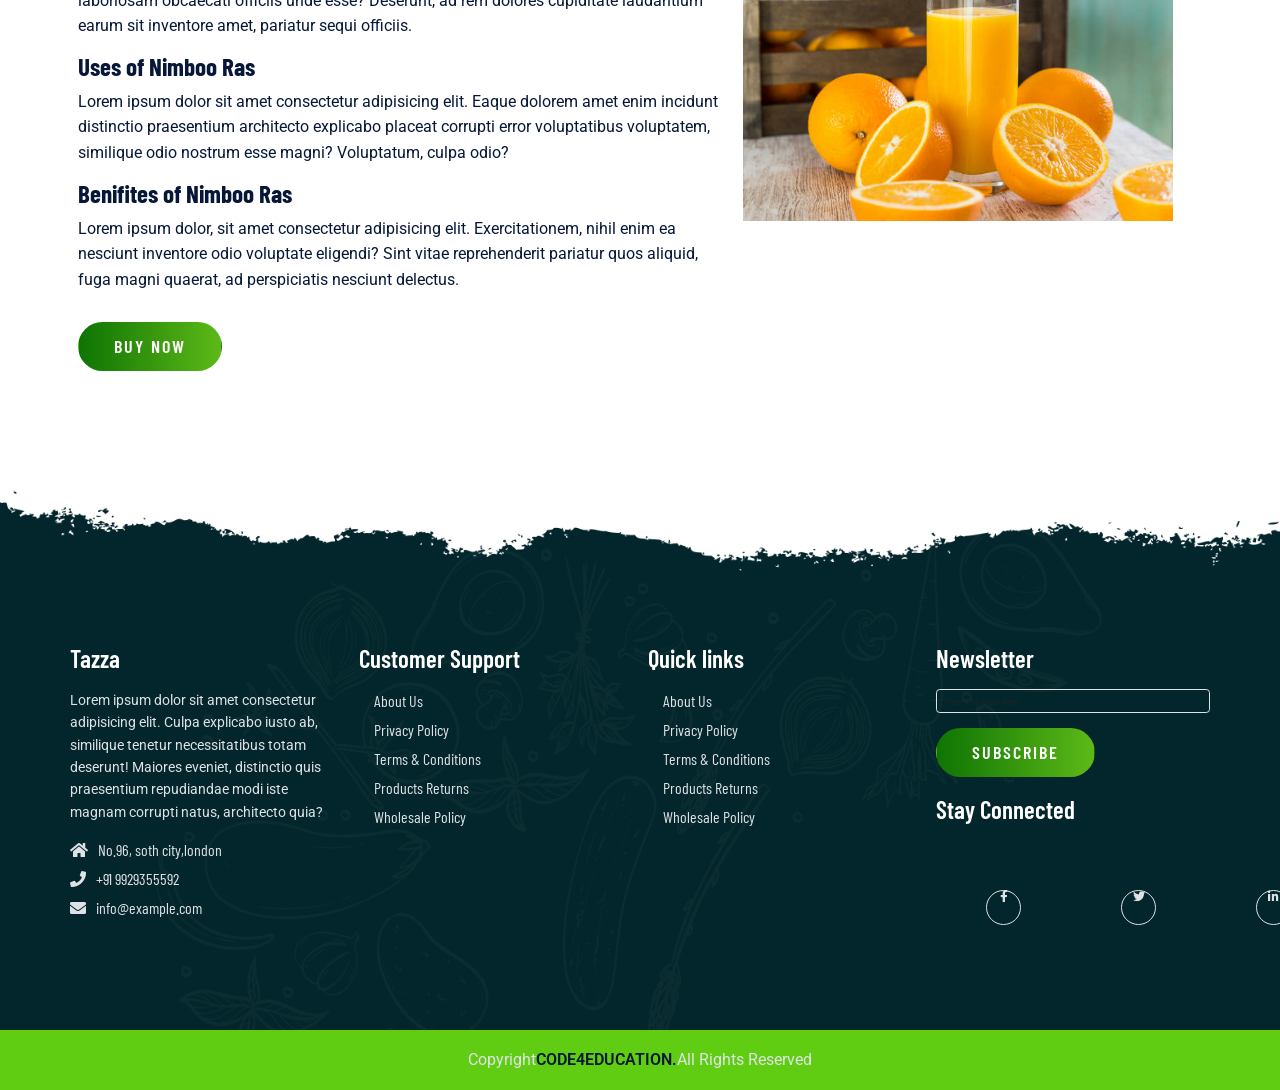
<file: organic/product.html>
!DOCTYPE html>
<html lang="en">
<head>
    <meta charset="UTF-8">
    <meta name="viewport" content="width=device-width, initial-scale=1.0">
    <title>Multi-Pages Website Design</title>
    <link rel="shortcut icon" href="favicon.ico" type="image/x-icon"/>
    <!--lightbox pupup-->
    <link rel="stylesheet" href="css/lightbox.css">

    <!--bootstrap-->

    <link href="https://cdn.jsdelivr.net/npm/bootstrap@5.1.3/dist/css/bootstrap.min.css" rel="stylesheet">

    <!--font awesome-->
    <link rel="stylesheet" href="https://cdnjs.cloudflare.com/ajax/libs/font-awesome/5.15.4/css/all.min.css"/>

    <!--style css-->
    <link rel="stylesheet" href="css/style.css">
    <link rel="stylesheet" href="css/responsive.css">


</head>
<body class="product">

 <!--navbar section start-->
 <header id="full_nav">
    <div class="header">
        <div class="container">
            <nav class="navbar navbar-expand-lg">
                <div class="container-fluid">
                  <a class="navbar-brand" href="#">
                    <img src="./images/logo.png" alt="logo">
                  </a>
                  <button class="navbar-toggler" type="button" data-bs-toggle="collapse" data-bs-target="#navbarNav" aria-controls="navbarNav" aria-expanded="false" aria-label="Toggle navigation">
                  <!--  <span class="navbar-toggler-icon"></span>-->
                  <i class="fas fa-stream navbar-toggler-icon"></i>
                  </button>
                  <div class="collapse navbar-collapse" id="navbarNav">
                    <ul class="navbar-nav mx-auto">
                      <li class="nav-item">
                        <a class="nav-link " aria-current="page" href="index.html">Home</a>
                      </li>
                      <li class="nav-item">
                        <a class="nav-link" href="about.html">About</a>
                      </li>
                      <li class="nav-item">
                        <a class="nav-link active" href="product.html">Product</a>
                      </li>
                      <li class="nav-item">
                        <a class="nav-link" href="gallery.html">Gallery</a>
                      </li>
                      <li class="nav-item">
                        <a class="nav-link" href="contact.html">Contact</a>
                      </li>
                    </ul>
                    <div class="header_right">
                      <div class="text-lg-end">
                        <span>Call Us!</span>
                        <span class="phone_no">+91 9929355592</span>
                      </div>
                    </div>
                  </div>
                </div>
              </nav>
        </div>
    </div>


</header>



<!--banner section start-->
<section class="banner_section">
    <div class="container">
        <div class="banner-content">
        <h1>Product</h1>
    </div>     
   </div>
</section>

<!--product section start-->
<section class="product-section">
    <div class="container">
        <div class="row justify-content-center">
            <div class="col-12 text-center pb-5">
                <h2 class="section-title">Our Best Seller Product</h2>
                <p class="section-subtitle">Lorem ipsum dolor sit, amet consectetur adipisicing elit. Delectus quia saepe ratione repudiandae nulla perspiciatis fuga deleniti hic laborum in! Magni eligendi fuga dolorem iure maiores omnis perspiciatis earum tenetur.</p>
           </div>
        </div>
        <div class="row align-items-center py-5">
            <div class="col-xl-5 col-lg-6 col-12 mb-5">
                <div class="card border-0 me-lg-5">
                <img src="./images/products/fresh-fruits1.jpg">
            </div>
        </div>    
            <div class="col-xl-7 col-lg-6 col-12 mb-5">
                <div class="product-content">
                    <h2>Pure Lemon Juice</h2>
                    <div class="product-details">
                        <p>Lorem ipsum dolor sit amet consectetur adipisicing elit. Delectus tempore consequatur corrupti rem expedita earum, qui laboriosam! Ut, eius sed iusto, corrupti delectus id aperiam culpa explicabo, totam esse vero!</p>
                        <p>Lorem ipsum dolor sit amet consectetur adipisicing elit. Eaque non officia, dolorum laboriosam obcaecati officiis unde esse? Deserunt, ad rem dolores cupiditate laudantium earum sit inventore amet, pariatur sequi officiis.</p>
                        <h4> Uses of Nimboo Ras</h4>
                        <P>Lorem ipsum dolor sit amet consectetur adipisicing elit. Eaque dolorem amet enim incidunt distinctio praesentium architecto explicabo placeat corrupti error voluptatibus voluptatem, similique odio nostrum esse magni? Voluptatum, culpa odio?</P>
                        <h4>Benifites of Nimboo Ras</h4>
                        <P>Lorem ipsum dolor, sit amet consectetur adipisicing elit. Exercitationem, nihil enim ea nesciunt inventore odio voluptate eligendi? Sint vitae reprehenderit pariatur quos aliquid, fuga magni quaerat, ad perspiciatis nesciunt delectus.</P>
                        <a href="#" class="btn main-btn">Buy Now</a>
                    </div>
                </div>
            </div>
        </div>
        <div class="row align-items-center py-5">
          <div class="col-xl-7 col-lg-6 col-12 mb-5 order-2 order-lg-1">
              <div class="product-content">
                  <h2>Pure Lemon Juice</h2>
                  <div class="product-details">
                      <p>Lorem ipsum dolor sit amet consectetur adipisicing elit. Delectus tempore consequatur corrupti rem expedita earum, qui laboriosam! Ut, eius sed iusto, corrupti delectus id aperiam culpa explicabo, totam esse vero!</p>
                      <p>Lorem ipsum dolor sit amet consectetur adipisicing elit. Eaque non officia, dolorum laboriosam obcaecati officiis unde esse? Deserunt, ad rem dolores cupiditate laudantium earum sit inventore amet, pariatur sequi officiis.</p>
                      <h4> Uses of Nimboo Ras</h4>
                      <P>Lorem ipsum dolor sit amet consectetur adipisicing elit. Eaque dolorem amet enim incidunt distinctio praesentium architecto explicabo placeat corrupti error voluptatibus voluptatem, similique odio nostrum esse magni? Voluptatum, culpa odio?</P>
                      <h4>Benifites of Nimboo Ras</h4>
                      <P>Lorem ipsum dolor, sit amet consectetur adipisicing elit. Exercitationem, nihil enim ea nesciunt inventore odio voluptate eligendi? Sint vitae reprehenderit pariatur quos aliquid, fuga magni quaerat, ad perspiciatis nesciunt delectus.</P>
                      <a href="#" class="btn main-btn">Buy Now</a>
                  </div>
              </div>
          </div>
          <div class="col-xl-5 col-lg-6 col-12 mb-5 order-1 order-lg-2">
            <div class="card border-0 me-lg-5">
            <img src="./images/products/fresh-fruits1.jpg">
        </div>
      </div>    
      </div>
    </div>
</section>

<!--footer section start-->
<section class="footer_wrapper mt-3 mb mb-md-0">
    <div class="container px-5 px-lg-0">
      <div class="row">
        <div class="col-lg-3 col-sm-6 mb-5 mb-lg-0">
          <h5>Tazza</h5>
          <p class="mb-4 ps-0 company_details">Lorem ipsum dolor sit amet consectetur adipisicing elit. Culpa explicabo iusto ab, similique tenetur necessitatibus totam deserunt! Maiores eveniet, distinctio quis praesentium repudiandae modi iste magnam corrupti natus, architecto quia?</p>
          <div class="contact-info">
            <ul class="list-unstyled">
              <li><a href="#"><i class="fa fa-home me-3"></i>No.96, soth city,london</a></li>
              <li><a href="#"><i class="fa fa-phone me-3"></i>+91 9929355592</a></li>
              <li><a href="#"><i class="fa fa-envelope me-3"></i>info@example.com</a></li>
            </ul>
          </div>
        </div>
        <div class="col-lg-3 col-sm-6 mb-5 mb-lg-0">
          <h5>Customer Support</h5>
          <ul class="link-widget p-0">
            <li><a href="#">About Us</a></li> 
            <li><a href="#">Privacy Policy</a></li> 
            <li><a href="#">Terms & Conditions</a></li> 
            <li><a href="#">Products Returns</a></li> 
            <li><a href="#">Wholesale Policy</a></li>
          </ul>
        </div>
        <div class="col-lg-3 col-sm-6 mb-5 mb-lg-0">
          <h5>Quick links</h5>
          <ul class="link-widget p-0">
            <li><a href="#">About Us</a></li> 
            <li><a href="#">Privacy Policy</a></li> 
            <li><a href="#">Terms & Conditions</a></li> 
            <li><a href="#">Products Returns</a></li> 
            <li><a href="#">Wholesale Policy</a></li>
          </ul>
        </div>

        <div class="col-lg-3 col-sm-6 mb-5 mb-lg-0">
          <h5>Newsletter</h5>
          <div class="form-group mb-4">
            <input type="email" class="form-control bg-transparent" placeholder="Enter your Email Here">
            <button type="sumit" class=" btn main-btn">Subscribe</button>
          </div>
          <h5>Stay Connected</h5>
          <ul class="social-network d-flex align-items-center p-0">
            <li><a href="#"><i class="fab fa-facebook-f"></i></a></li>
            <li><a href="#"><i class="fab fa-twitter"></i></a></li>
            <li><a href="#"><i class="fab fa-linkedin-in"></i></a></li>
            <li><a href="#"><i class="fab fa-youtube"></i></a></li>
          </ul>
        </div>
      </div>
    </div>
    <div class="container-fluid copyright-section">
      <p>Copyright<a href="#">CODE4EDUCATION.</a>All Rights Reserved</p>
    </div>

   </section>


     <!--bootstrap-->
     <script src="https://cdn.jsdelivr.net/npm/@popperjs/core@2.10.2/dist/umd/popper.min.js"></script>
     <script src="https://cdn.jsdelivr.net/npm/bootstrap@5.1.3/dist/js/bootstrap.min.js"></script>
     
     <!--custom js-->
     <script src="js/main.js"></script>
</body>
</html>
</file>
<file: organic/css/style.css>
/*general css*/

@import url('https://fonts.googleapis.com/css2?family=Barlow+Condensed%3Awght%40200%3B300%3B400%3B500%3B600%3B700%3B800%3B900&display=swap');
@import url('https://fonts.googleapis.com/css2?family=Roboto%3Awght%40300%3B400%3B500%3B700%3B900&display=swap');

*,
*::before,
*::after {
    -webkit-box-sizing: border-box;
    -moz-box-sizing: border-box;
    box-sizing: border-box;
    margin: 0;
    padding: 0;
    text-decoration: none;
    outline: none;

}

:root {
    /*background color */
    --bg-white:#fff;
    --bg-dark-color:#03262c;
    /* text color*/
    --primary-text: #061738;
    --secondary-color: #60cd12;
    --light-color:#e2f6de;
    --dark-color:#03262c;
    --text-white:#fff;
    --text-gray:#dee2e6;
    --anchor-color:#007aff;

    /* font family*/
    --primary-font:'Barlow Condensed',sans-serif;
    --secondary-font:'Roboto',sans-serif;



}
body{
    overflow-x: hidden;
    overflow-y: auto;
}

body,
html {
    color: var(--primary-text);
    font-size: 10px;
    font-weight: 400;
    font-family: var(--primary-font);
    scroll-behavior: smooth;
    line-height: 1.5;
}

h1,
h2,
h3,
h4,
h5,
h6,
p {
    margin: 0;
}

h1{
    font-size: 9rem;
    line-height: 1.4;
    font-weight: 600;
    color: var(--primary-text);

}

h2{
    font-size: 4.7rem;
    line-height: 1.2;
    font-weight: 600;
    color: var(--primary-text);
    display: inline-block;
    text-transform: capitalize;
    margin-bottom: 2rem;
}

h3{
    font-size: 3.1rem;
    line-height: 1.2;
    font-weight: 700;
    color: var(--text-white);

}

h4{
    font-size: 2.5rem;
    line-height: 1;
    font-weight: 700;
    color: var(--primary-text);
}

h5{
    font-size: 9rem;
    line-height: 1.4;
    font-weight: 600;
    color: var(--primary-text);

}

p{
    font-size: 1.6rem;
    line-height: 1.6;
    font-family: var(--secondary-font);
    color: var(--primary-text);
    margin-top: 1rem;
}

embed,
iframe,
img,
object {
    max-width: 100%;

}

ul{
    margin: 0;
    padding: 0;
    list-style: none;
}

a,
a:active,
a:focus,
a:hover,
button {
    text-decoration: none;
    outline: 0;

}

li a{
    color: var(--text-white);
}

a:hover,
button:hover {
    -webkit-transition: all 0.3s ease-in;
    -o-transition:all 0.3s ease-in ;
    -moz-transition: all 0.3s ease-in;
    transition: all 0.3s ease-in;
}

::-webkit-scrollbar {
    width: 10px;
}
::-webkit-scrollbar-track{
    background: var(--white);
}
::-webkit-scrollbar-thumb{
    background: var(--secondary-color);
}

.main-btn{
    position: relative;
    color: var(--bg-white);
    background: linear-gradient(to right,#0f7404,#5cb917);
    z-index: 1;
    overflow: hidden;
    border-radius: 0.2rem solid var(--bg-white);
    border-radius: 3.5rem;
    text-transform: uppercase;
    padding: 1rem 3.5rem;
    font-weight: 600;
    font-size: 1.8rem;
    margin-top: 1.5rem;
    letter-spacing:0.2rem ;
}
.main-btn:hover{
    background: var(--bg-white);
    color: var(--secondary-color);
    border: 0.2rem solid var(--secondary-color);
}

section{
    padding: 5rem 0;

}
.section-title{
    font-size: 4rem;
    font-weight: 600;
    color: var(--primary-text);
    text-transform: capitalize;
    margin-bottom: 2rem;
}
.section-subtitle{
    font-size: 1.6rem;
    font-weight: 400;
    color: var(--primary-text);
    font-family: var(--secondary-font);
    max-width: 40%;
    margin: auto;
    margin-bottom: 1.5rem;

}

.about .banner_section,
.product .banner_section,
.gallery .banner_section,
.contact .banner_section,
.distributors .banner_section{
    background: url('../images/banner-slide/top-banner.jpg');
    background-repeat: no-repeat;
    background-position: center;
    background-size: cover;
    padding-top: 17rem;
    padding-bottom: 10rem;
    min-height: auto;

}

/*01 navbar css*/
.header{
    position: absolute;
    width: 100%;
    top: 2rem;
    left:0;
    z-index: 2;
}

.header .navbar{
    background: url('../images/header-bg.png');
    background-repeat: no-repeat;
    background-position: center;
    background-size: contain;
    padding: 2rem 5rem;
}
.header .navbar-brand{
    width: 7.5rem;
    margin-top:-0.1rem ;

}
.header .navbar-nav .nav-link{
    color: var(--text-white);
    text-transform: uppercase;
    font-size: 1.6rem;
    font-weight: 600;
    padding: 0.5rem 2rem;
    margin: 0 0.2rem;
    font-family: var(--primary-font);
}
.header .navbar-nav .nav-link:hover,
.header .navbar-nav .nav-link.active{
    color: var(--secondary-color);
}
.header .navbar-toggler{
    color: var(--text-white);
    font-size: 2rem;
    height: 2.7rem;
    padding: 0;
}
.header .navbar-toggler:focus{
    outline: none;
    box-shadow: none;
}
.header .header_right span{
    color: var(--secondary-color);
    display: block;
    font-weight: 700;
    font-size: 1.4rem;
    margin-right: 1rem;
}
.header .header_right .phone_no{
    color: var(--text-white);
    font-size: 1.6rem;
}
.header-scrolled{
    position: fixed;
    top: -0.4rem;
    left: 0;
    right: 0;
    width: 100%;
    max-width: 1320px;
    margin: auto;
    z-index: 999;
    transition: 0.3s all ease-in-out;
}

/*02 banner section*/
.banner_section{
    background: url('../images/banner-slide/Banner-1.jpg');
    background-repeat: no-repeat;
    background-position: center;
    background-size: cover;
    min-height: 90vh;
}
.banner_section .carousel-item{
    padding: 3rem 0;
    height: 90vh;
}
 .banner_section .carousel-caption{
    top: 30%;
    bottom: 0;
    left: 3%;
    right: 0;
    text-align: left;
    width:100 ;
 } 
 .banner_section .carousel-caption h3{
    padding: 0.5rem 1.5rem;
    background-color: var(--dark-color);
    display: inline;
 }
 .banner_section .carousel-caption p{
    max-width: 40rem;
    margin-bottom: 2rem;
 }

 /*03 feature css */
 .feature_section .features-box{
    background-color: transparent;
    border: 0.15rem solid var(--light-color);
    padding: 8rem 0;
    transition: all 0.3s;
 }

 .feature_section .features-icon-border{
    background-color: transparent;
    border-radius: 50%;
    border: 0.2rem solid var(--light-color);
    padding: 1.3rem;
    display: inline-block;

 }

 .feature_section .features-box .features-icon{
    height: 6.5rem;
    width: 6.5rem;
    background-color: var(--light-color);
    margin: auto;
    border-radius: 50%;
    display: flex;
    align-content: center;
    justify-content: center;
 }
 .feature_section .features-box .features-icon img{
    width: 3.7rem;
 }
.feature_section .features-box h3{
    margin-top: 1.5rem;
    color: var(--primary-text);
} 
.feature_section .features-box:hover{
    background-color: var(--bg-dark-color);
    border-color: var(--bg-dark-color);
}
.feature_section .features-box:hover h3{
    color: var(--text-white);
}
.feature_section .features-box:hover .features-icon-border{
    border-color: var(--secondary-color);
}
/*04 about section*/
.landing_about_section {
   background: url(../images/about/about-banner.jpg);
   background-size: cover;
   background-repeat: no-repeat; 
   background-position: center center;
   padding: 9rem 0;
}
.landing_about_section p{
    color: var(--primary-text);
    margin-bottom: 2rem;
}
/* 05 product card design*/
.landing_product_section .product-card{
    position: relative;
    overflow: hidden;
    cursor: pointer;
    border: 0.2rem solid var(--light-color);
    padding: 2rem 1rem;
    transition: all 0.3s;
}
.landing_product_section .product-card .product-img{
    margin-bottom: 7rem;
    text-align: center;
}
.landing_product_section .product-card  h3{
    color: var(--primary-text);
}
.landing_product_section .product-card span{
    font-size: 1.8rem;
    font-weight: 600;
    text-transform: uppercase;
    color: var(--secondary-color);
    margin-right: 0.5rem;
    text-decoration: line-through;
    transition: all 0.3s;
}
.landing_product_section .product-card .product-detail{
    position: absolute;
    bottom: -22rem;
    right: 0;
    left: 0;
    text-align: center;
    padding: 5rem 1rem;
    background-color: var(--dark-color);
    transition: all 0.5s ease;

}
.landing_product_section .product-card:hover .product-detail{
    bottom: 0;
}

/* 06 testimonial*/
.testimonial_section{
    background-color: var(--light-color);
    padding-bottom: 8rem;
}
.testimonial_section .carousel-indicators{
    bottom: -6rem;
}
.testimonial_section .carousel-indicators button{
    background-color: var(--dark-color);
    width: 1.2rem;
    height: 1.2rem;
    border-radius: 50%;
}
.testimonial_section .card{
    background: url('../images/testimonial/testimonial-bg.png');
    background-size: cover;
    background-repeat: no-repeat;
    background-position: center;
    text-align: right;
    padding: 5rem 5rem 5rem 0;
    border-radius: 0.5rem .5rem 0;
    border: 0.1rem solid transparent;
}
.testimonial_section .profile-box{
    padding: 1.875rem;
    background-color: var(--dark-color);
    border-radius: .5rem 0 0.5rem;
}
.testimonial_section .profile-box img{
    border-radius: .625rem 3.125rem;
    width: 100%;
    height: 100%;
    object-fit: cover;
}
.testimonial_section .desc-box{
    padding-left: 2.5rem;
}
/*07 gallery css*/
.gallery_section img{
    width: 100%;
    height: 100%;
    object-fit: cover;
}

/* 08 footer css*/
.footer_wrapper{
    background: url('../images/footer-bg/footer_bg.png');
    background-size: cover;
    background-repeat: no-repeat;
    background-position: top center;
    padding-top: 15rem;
    padding-bottom: 0rem;

}
.footer_wrapper h5{
    color: var(--text-white);
    font-size: 2.5rem;
    margin-bottom: 1.25rem;
}
.footer_wrapper ul li{
    margin-bottom: 0.5rem;
    line-height: none;
}
.footer_wrapper .company_details{
    font-size: 1.4rem;
}
.footer_wrapper .contact-info li a{
    color: var(--text-gray);
    font-size: 1.6rem;
}
.footer_wrapper .link-widget li a,
.footer_wrapper p{
    color: var(--text-gray);
    font-size: 1.6rem;
    padding-left: 1.5rem;
    -webkit-transition: all 0.3s ease-out 0s;
}
.footer_wrapper .link-widget li a:before{
    content: \f105;
    font-family:" Font Awesome 5 Free";
    font-weight: 900;
    position: absolute;
    left: 0.5rem;
    top: 50%;
    -webkit-transform:translateY(-50%) ;
}
.footer_wrapper .link-widget li a:hover{
    margin-left: .625rem;
    color: var(--secondary-color);
}
.footer_wrapper .social-network a{
    width: 3.5rem;
    height: 3.5rem;
    line-height: 3.2rem;
    margin: 5rem;
    display:inline-block ;
    border: 0.125rem solid var(--text-gray);
    color: var(--text-gray);
    text-align: center;
    font-size: 1.2rem;
    border-radius: 100%;
    -webkit-transition: all 0.3s cubic-bezier(0.645, 0.045, 0.355,1);
    transition: all 0.3s cubic-bezier(0.645, 0.045, 0.355,1) ;
}
.footer_wrapper .social-network a:hover{
    background-color: var(--secondary-color);
    border-color: var(--secondary-color);
    color: var(--text-white);
    box-shadow: 0 0.625rem .9375rem 0 rgb(0 0 0 /10%);
    transform: translateY(-0.1875);
}
.footer_wrapper .form-control:focus{
    font-size: 2rem;
    color: var(--text-white);

}
.footer_wrapper .form-control:focus{
    outline: none;
    box-shadow: none;
    border-color: var(--secondary-color);
}
.footer_wrapper .copyright-section{
    background-color: var(--secondary-color);
    text-align: center;
    margin-top: 5rem;
}
.footer_wrapper .copyright-section p{
    margin-top: 0;
    padding: 3rem 0;
    line-height: 0;
}
.footer_wrapper .copyright-section a{
    color: var(--primary-text);
    font-weight: 600;
}
/*09 about us */
.about .about-details p{
    color:var(--primary-text);
}
/*product page*/
.product .product-details p{
    margin-bottom: 1.5rem;
}
/*contact css*/
.contact .contact-form{
    background-color: var(--light-color);
    padding: 5rem;
    box-shadow: 0 0.2rem 1.5rem rgb(0 0 0 /4%);
}

.contact .contact-form .form-control:focus{
    outline: none;
    box-shadow: none;
}
.contact .contact-form .form-control::placeholder{
    color: var(--primary-text);
}
.contact .contact-form .form-control{
    padding: 1rem;
    border-radius: 0rem;
    border: 0.1rem solid var(--secondary-color);
    color: var(--primary-text);
    font-size: 1.5rem;
    font-weight: 400;
    font-family: var(--secondary-font);
}
.contact .contact-form textarea{
    min-height: 15rem;
}
.contact .contact-form .info-box li{
    position: relative;
    padding-left: 7rem;
    padding-bottom: 3.5rem;
    margin-bottom: 2.9rem;
}
.contact .contact-form .info-box li i{
    position: relative;
    left: 0;
    top: 1.5rem;
    font-size: 4.5rem;
    line-height: 4.5rem;
    color: var(--primary-text);
}
.contact .contact-form .info-box li p{
    color: var(--primary-text);
}
.contact .contact-form .info-box li a{
    color: var(--dark-color);
    font-size: 2.5rem;
    font-weight: 400;
    margin-bottom: 0;
    font-family: var(--secondary-font);
}
</file>
<file: organic/css/responsive.css>
@media (max-width:1170px){
    /* general css*/
    .section-subtitle{
        max-width: 60%;
    }

    
    /*02 banner section*/
    .banner_section .carousel-item{
        height: 90vh;
    }
}

@media (max-width:991px){
    /* general css*/
    .about .banner_section,
    .product .banner_section,
    .gallery .banner_section,
    .contact .banner_section,
    .distributors .banner_section{
        padding-top: 12.5rem;
        padding-bottom: 3rem;
   
}
 /* 01 navbar css*/
 .header .navbar{
    background-size: cover;
    padding: 2rem;
}

.header .navbar-nav{
    margin-top: 2rem;
}

.header .navbar-nav .nav-link{
    padding: 0.2rem 0.5rem;
    margin-bottom: 1rem;
}

.header .header_right span{
    padding: 0.2rem 0.5rem;
}
}
/*media query 767px*/
@media(max-width:767px) {
    /*general css*/
    body,html{
        font-size: 8px;
    }
    .section-subtitle{
        max-width: 80%;
    }
    /*02 banner section*/
    .banner_section{
        min-height: 70vh;
    }
    
    .banner_section .carousel-item{
        height: 70vh;
    }

    
}

@media(max-width:590px) {
    /*general css*/
    body,html{
        font-size: 7px;
    }
}
</file>
